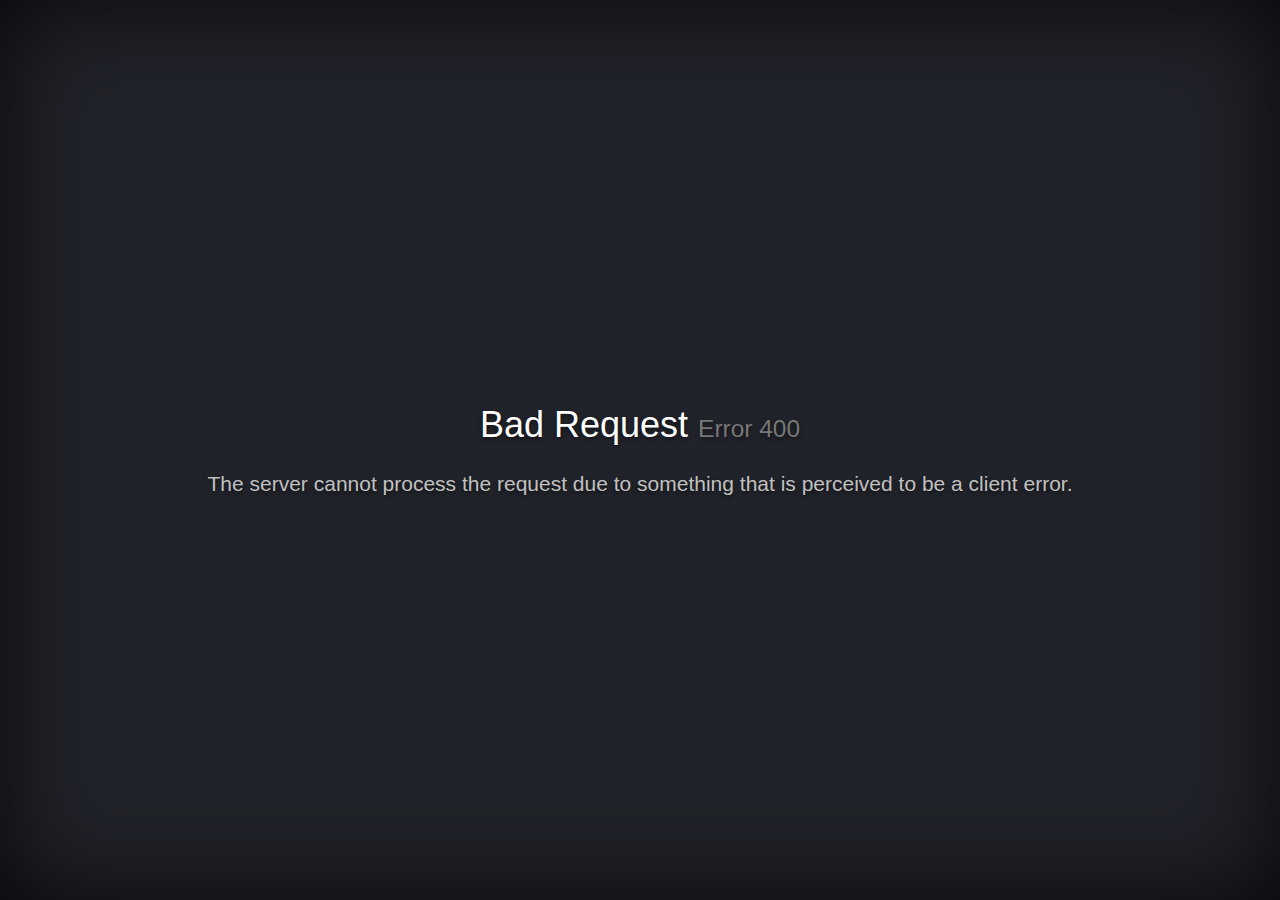
<file: nginxerrorpage/HTTP400.html>
<!DOCTYPE html>
<html lang="en">
<head>
    <!-- Simple HttpErrorPages | MIT License | https://github.com/AndiDittrich/HttpErrorPages -->
    <meta charset="utf-8" /><meta http-equiv="X-UA-Compatible" content="IE=edge" /><meta name="viewport" content="width=device-width, initial-scale=1" />
    <title>We've got some trouble | 400 - Bad Request</title>
    <style type="text/css">/*! normalize.css v5.0.0 | MIT License | github.com/necolas/normalize.css */html{font-family:sans-serif;line-height:1.15;-ms-text-size-adjust:100%;-webkit-text-size-adjust:100%}body{margin:0}article,aside,footer,header,nav,section{display:block}h1{font-size:2em;margin:.67em 0}figcaption,figure,main{display:block}figure{margin:1em 40px}hr{box-sizing:content-box;height:0;overflow:visible}pre{font-family:monospace,monospace;font-size:1em}a{background-color:transparent;-webkit-text-decoration-skip:objects}a:active,a:hover{outline-width:0}abbr[title]{border-bottom:none;text-decoration:underline;text-decoration:underline dotted}b,strong{font-weight:inherit}b,strong{font-weight:bolder}code,kbd,samp{font-family:monospace,monospace;font-size:1em}dfn{font-style:italic}mark{background-color:#ff0;color:#000}small{font-size:80%}sub,sup{font-size:75%;line-height:0;position:relative;vertical-align:baseline}sub{bottom:-.25em}sup{top:-.5em}audio,video{display:inline-block}audio:not([controls]){display:none;height:0}img{border-style:none}svg:not(:root){overflow:hidden}button,input,optgroup,select,textarea{font-family:sans-serif;font-size:100%;line-height:1.15;margin:0}button,input{overflow:visible}button,select{text-transform:none}[type=reset],[type=submit],button,html [type=button]{-webkit-appearance:button}[type=button]::-moz-focus-inner,[type=reset]::-moz-focus-inner,[type=submit]::-moz-focus-inner,button::-moz-focus-inner{border-style:none;padding:0}[type=button]:-moz-focusring,[type=reset]:-moz-focusring,[type=submit]:-moz-focusring,button:-moz-focusring{outline:1px dotted ButtonText}fieldset{border:1px solid silver;margin:0 2px;padding:.35em .625em .75em}legend{box-sizing:border-box;color:inherit;display:table;max-width:100%;padding:0;white-space:normal}progress{display:inline-block;vertical-align:baseline}textarea{overflow:auto}[type=checkbox],[type=radio]{box-sizing:border-box;padding:0}[type=number]::-webkit-inner-spin-button,[type=number]::-webkit-outer-spin-button{height:auto}[type=search]{-webkit-appearance:textfield;outline-offset:-2px}[type=search]::-webkit-search-cancel-button,[type=search]::-webkit-search-decoration{-webkit-appearance:none}::-webkit-file-upload-button{-webkit-appearance:button;font:inherit}details,menu{display:block}summary{display:list-item}canvas{display:inline-block}template{display:none}[hidden]{display:none}/*! Simple HttpErrorPages | MIT X11 License | https://github.com/AndiDittrich/HttpErrorPages */body,html{width:100%;height:100%;background-color:#21232a}body{color:#fff;text-align:center;text-shadow:0 2px 4px rgba(0,0,0,.5);padding:0;min-height:100%;-webkit-box-shadow:inset 0 0 100px rgba(0,0,0,.8);box-shadow:inset 0 0 100px rgba(0,0,0,.8);display:table;font-family:"Open Sans",Arial,sans-serif}h1{font-family:inherit;font-weight:500;line-height:1.1;color:inherit;font-size:36px}h1 small{font-size:68%;font-weight:400;line-height:1;color:#777}a{text-decoration:none;color:#fff;font-size:inherit;border-bottom:dotted 1px #707070}.lead{color:silver;font-size:21px;line-height:1.4}.cover{display:table-cell;vertical-align:middle;padding:0 20px}footer{position:fixed;width:100%;height:40px;left:0;bottom:0;color:#a0a0a0;font-size:14px}</style>
</head>
<body>
    <div class="cover"><h1>Bad Request <small>Error 400</small></h1><p class="lead">The server cannot process the request due to something that is perceived to be a client error.</p></div>
    
</body>
</html>
</file>
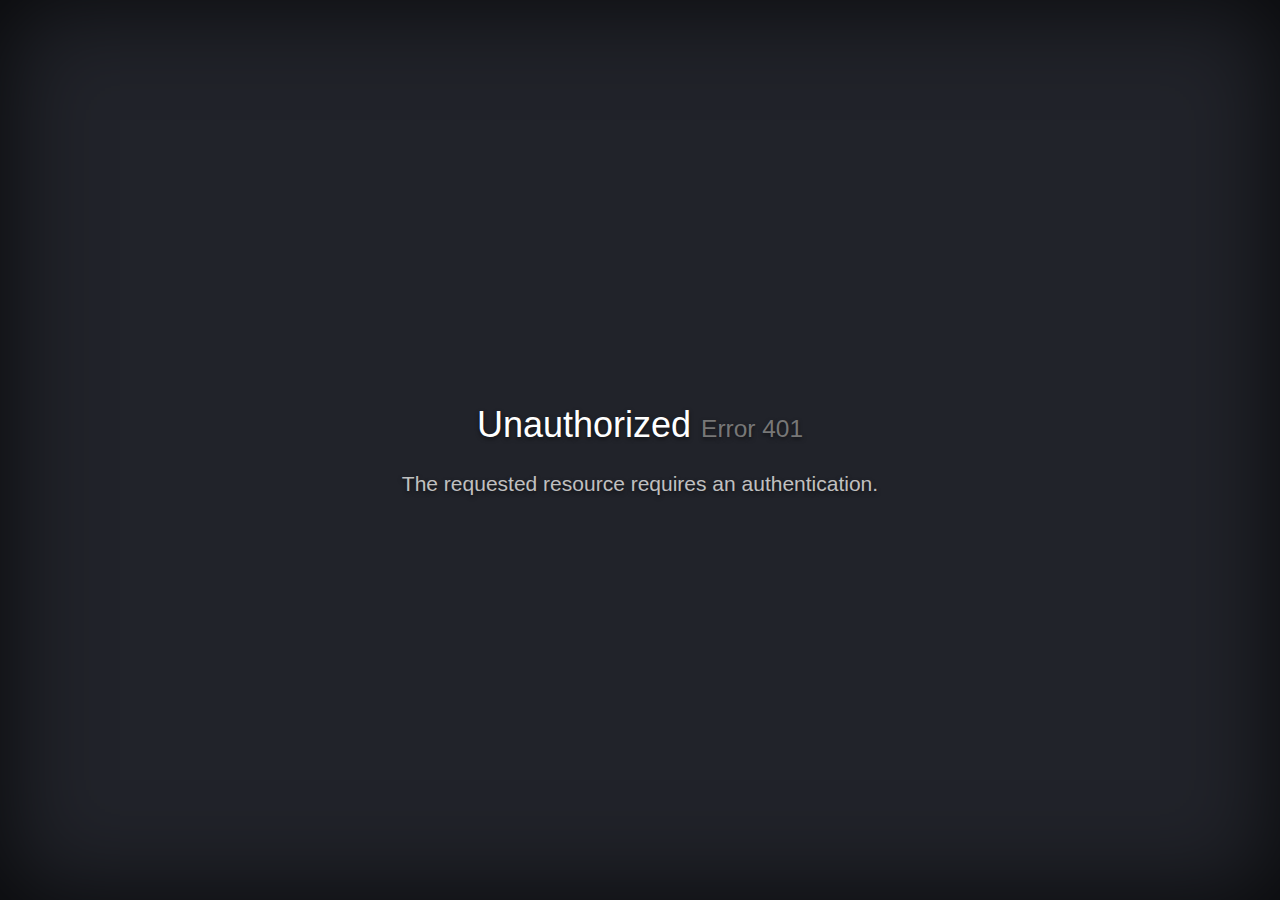
<file: nginxerrorpage/HTTP401.html>
<!DOCTYPE html>
<html lang="en">
<head>
    <!-- Simple HttpErrorPages | MIT License | https://github.com/AndiDittrich/HttpErrorPages -->
    <meta charset="utf-8" /><meta http-equiv="X-UA-Compatible" content="IE=edge" /><meta name="viewport" content="width=device-width, initial-scale=1" />
    <title>We've got some trouble | 401 - Unauthorized</title>
    <style type="text/css">/*! normalize.css v5.0.0 | MIT License | github.com/necolas/normalize.css */html{font-family:sans-serif;line-height:1.15;-ms-text-size-adjust:100%;-webkit-text-size-adjust:100%}body{margin:0}article,aside,footer,header,nav,section{display:block}h1{font-size:2em;margin:.67em 0}figcaption,figure,main{display:block}figure{margin:1em 40px}hr{box-sizing:content-box;height:0;overflow:visible}pre{font-family:monospace,monospace;font-size:1em}a{background-color:transparent;-webkit-text-decoration-skip:objects}a:active,a:hover{outline-width:0}abbr[title]{border-bottom:none;text-decoration:underline;text-decoration:underline dotted}b,strong{font-weight:inherit}b,strong{font-weight:bolder}code,kbd,samp{font-family:monospace,monospace;font-size:1em}dfn{font-style:italic}mark{background-color:#ff0;color:#000}small{font-size:80%}sub,sup{font-size:75%;line-height:0;position:relative;vertical-align:baseline}sub{bottom:-.25em}sup{top:-.5em}audio,video{display:inline-block}audio:not([controls]){display:none;height:0}img{border-style:none}svg:not(:root){overflow:hidden}button,input,optgroup,select,textarea{font-family:sans-serif;font-size:100%;line-height:1.15;margin:0}button,input{overflow:visible}button,select{text-transform:none}[type=reset],[type=submit],button,html [type=button]{-webkit-appearance:button}[type=button]::-moz-focus-inner,[type=reset]::-moz-focus-inner,[type=submit]::-moz-focus-inner,button::-moz-focus-inner{border-style:none;padding:0}[type=button]:-moz-focusring,[type=reset]:-moz-focusring,[type=submit]:-moz-focusring,button:-moz-focusring{outline:1px dotted ButtonText}fieldset{border:1px solid silver;margin:0 2px;padding:.35em .625em .75em}legend{box-sizing:border-box;color:inherit;display:table;max-width:100%;padding:0;white-space:normal}progress{display:inline-block;vertical-align:baseline}textarea{overflow:auto}[type=checkbox],[type=radio]{box-sizing:border-box;padding:0}[type=number]::-webkit-inner-spin-button,[type=number]::-webkit-outer-spin-button{height:auto}[type=search]{-webkit-appearance:textfield;outline-offset:-2px}[type=search]::-webkit-search-cancel-button,[type=search]::-webkit-search-decoration{-webkit-appearance:none}::-webkit-file-upload-button{-webkit-appearance:button;font:inherit}details,menu{display:block}summary{display:list-item}canvas{display:inline-block}template{display:none}[hidden]{display:none}/*! Simple HttpErrorPages | MIT X11 License | https://github.com/AndiDittrich/HttpErrorPages */body,html{width:100%;height:100%;background-color:#21232a}body{color:#fff;text-align:center;text-shadow:0 2px 4px rgba(0,0,0,.5);padding:0;min-height:100%;-webkit-box-shadow:inset 0 0 100px rgba(0,0,0,.8);box-shadow:inset 0 0 100px rgba(0,0,0,.8);display:table;font-family:"Open Sans",Arial,sans-serif}h1{font-family:inherit;font-weight:500;line-height:1.1;color:inherit;font-size:36px}h1 small{font-size:68%;font-weight:400;line-height:1;color:#777}a{text-decoration:none;color:#fff;font-size:inherit;border-bottom:dotted 1px #707070}.lead{color:silver;font-size:21px;line-height:1.4}.cover{display:table-cell;vertical-align:middle;padding:0 20px}footer{position:fixed;width:100%;height:40px;left:0;bottom:0;color:#a0a0a0;font-size:14px}</style>
</head>
<body>
    <div class="cover"><h1>Unauthorized <small>Error 401</small></h1><p class="lead">The requested resource requires an authentication.</p></div>
    
</body>
</html>
</file>
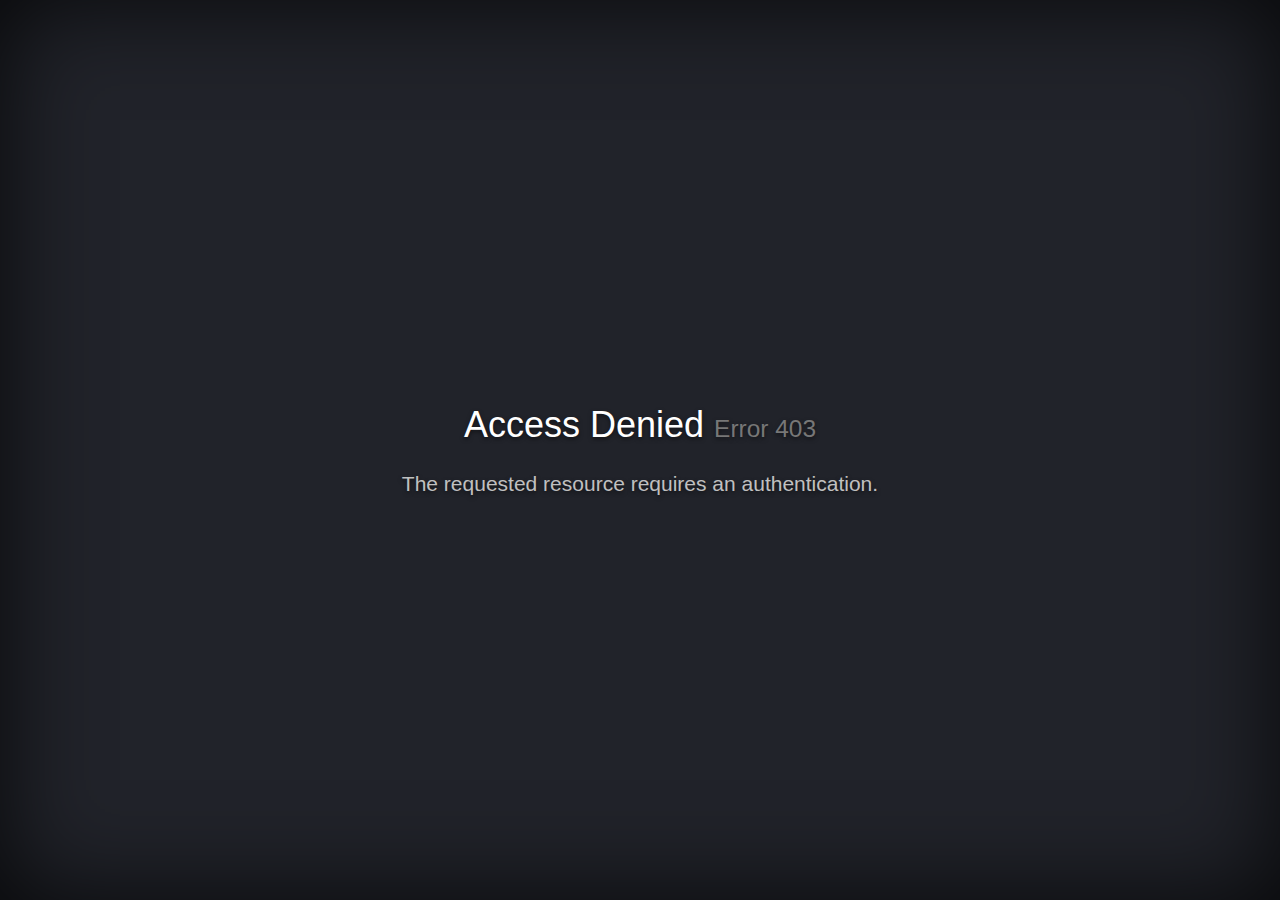
<file: nginxerrorpage/HTTP403.html>
<!DOCTYPE html>
<html lang="en">
<head>
    <!-- Simple HttpErrorPages | MIT License | https://github.com/AndiDittrich/HttpErrorPages -->
    <meta charset="utf-8" /><meta http-equiv="X-UA-Compatible" content="IE=edge" /><meta name="viewport" content="width=device-width, initial-scale=1" />
    <title>We've got some trouble | 403 - Access Denied</title>
    <style type="text/css">/*! normalize.css v5.0.0 | MIT License | github.com/necolas/normalize.css */html{font-family:sans-serif;line-height:1.15;-ms-text-size-adjust:100%;-webkit-text-size-adjust:100%}body{margin:0}article,aside,footer,header,nav,section{display:block}h1{font-size:2em;margin:.67em 0}figcaption,figure,main{display:block}figure{margin:1em 40px}hr{box-sizing:content-box;height:0;overflow:visible}pre{font-family:monospace,monospace;font-size:1em}a{background-color:transparent;-webkit-text-decoration-skip:objects}a:active,a:hover{outline-width:0}abbr[title]{border-bottom:none;text-decoration:underline;text-decoration:underline dotted}b,strong{font-weight:inherit}b,strong{font-weight:bolder}code,kbd,samp{font-family:monospace,monospace;font-size:1em}dfn{font-style:italic}mark{background-color:#ff0;color:#000}small{font-size:80%}sub,sup{font-size:75%;line-height:0;position:relative;vertical-align:baseline}sub{bottom:-.25em}sup{top:-.5em}audio,video{display:inline-block}audio:not([controls]){display:none;height:0}img{border-style:none}svg:not(:root){overflow:hidden}button,input,optgroup,select,textarea{font-family:sans-serif;font-size:100%;line-height:1.15;margin:0}button,input{overflow:visible}button,select{text-transform:none}[type=reset],[type=submit],button,html [type=button]{-webkit-appearance:button}[type=button]::-moz-focus-inner,[type=reset]::-moz-focus-inner,[type=submit]::-moz-focus-inner,button::-moz-focus-inner{border-style:none;padding:0}[type=button]:-moz-focusring,[type=reset]:-moz-focusring,[type=submit]:-moz-focusring,button:-moz-focusring{outline:1px dotted ButtonText}fieldset{border:1px solid silver;margin:0 2px;padding:.35em .625em .75em}legend{box-sizing:border-box;color:inherit;display:table;max-width:100%;padding:0;white-space:normal}progress{display:inline-block;vertical-align:baseline}textarea{overflow:auto}[type=checkbox],[type=radio]{box-sizing:border-box;padding:0}[type=number]::-webkit-inner-spin-button,[type=number]::-webkit-outer-spin-button{height:auto}[type=search]{-webkit-appearance:textfield;outline-offset:-2px}[type=search]::-webkit-search-cancel-button,[type=search]::-webkit-search-decoration{-webkit-appearance:none}::-webkit-file-upload-button{-webkit-appearance:button;font:inherit}details,menu{display:block}summary{display:list-item}canvas{display:inline-block}template{display:none}[hidden]{display:none}/*! Simple HttpErrorPages | MIT X11 License | https://github.com/AndiDittrich/HttpErrorPages */body,html{width:100%;height:100%;background-color:#21232a}body{color:#fff;text-align:center;text-shadow:0 2px 4px rgba(0,0,0,.5);padding:0;min-height:100%;-webkit-box-shadow:inset 0 0 100px rgba(0,0,0,.8);box-shadow:inset 0 0 100px rgba(0,0,0,.8);display:table;font-family:"Open Sans",Arial,sans-serif}h1{font-family:inherit;font-weight:500;line-height:1.1;color:inherit;font-size:36px}h1 small{font-size:68%;font-weight:400;line-height:1;color:#777}a{text-decoration:none;color:#fff;font-size:inherit;border-bottom:dotted 1px #707070}.lead{color:silver;font-size:21px;line-height:1.4}.cover{display:table-cell;vertical-align:middle;padding:0 20px}footer{position:fixed;width:100%;height:40px;left:0;bottom:0;color:#a0a0a0;font-size:14px}</style>
</head>
<body>
    <div class="cover"><h1>Access Denied <small>Error 403</small></h1><p class="lead">The requested resource requires an authentication.</p></div>
    
</body>
</html>
</file>
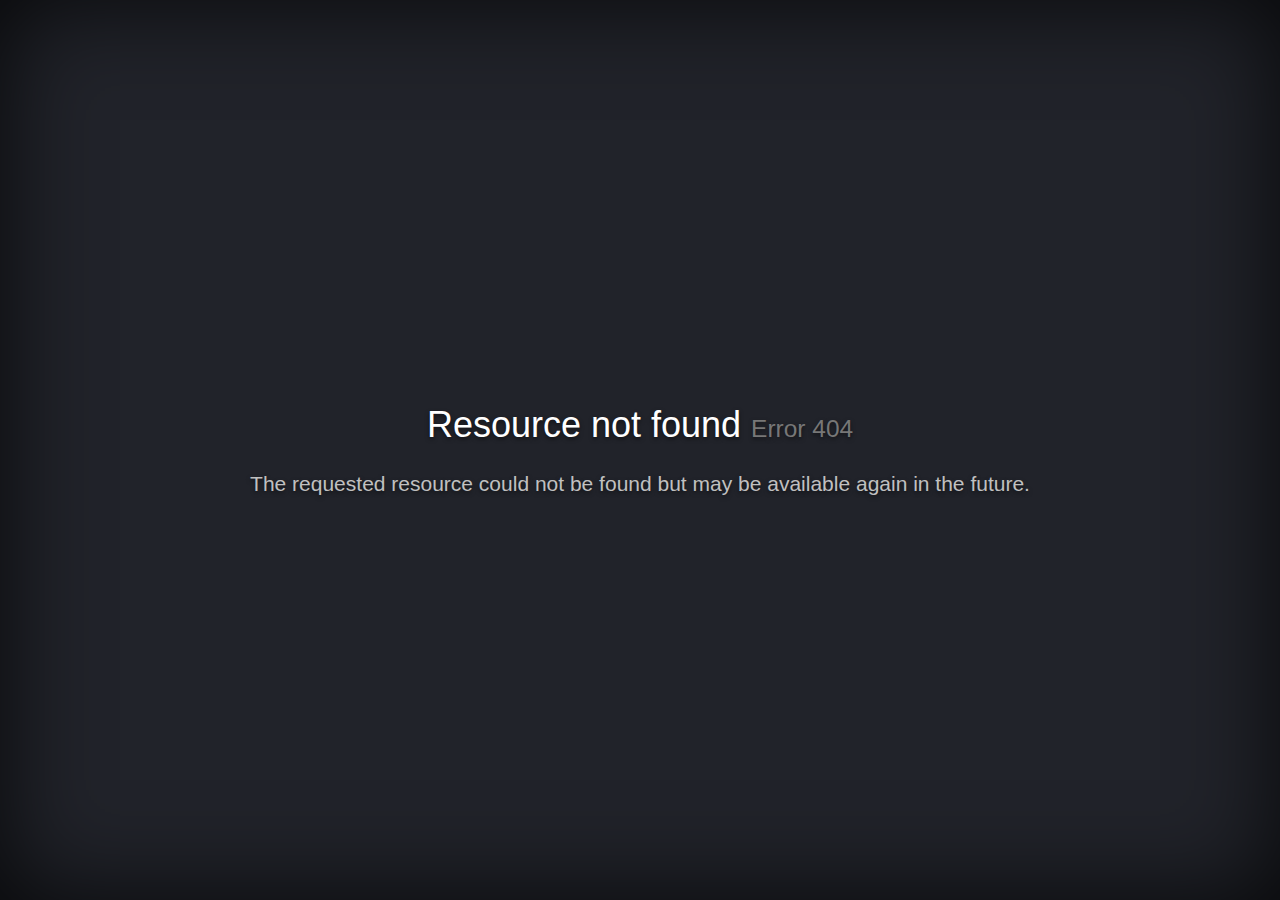
<file: nginxerrorpage/HTTP404.html>
<!DOCTYPE html>
<html lang="en">
<head>
    <!-- Simple HttpErrorPages | MIT License | https://github.com/AndiDittrich/HttpErrorPages -->
    <meta charset="utf-8" /><meta http-equiv="X-UA-Compatible" content="IE=edge" /><meta name="viewport" content="width=device-width, initial-scale=1" />
    <title>We've got some trouble | 404 - Resource not found</title>
    <style type="text/css">/*! normalize.css v5.0.0 | MIT License | github.com/necolas/normalize.css */html{font-family:sans-serif;line-height:1.15;-ms-text-size-adjust:100%;-webkit-text-size-adjust:100%}body{margin:0}article,aside,footer,header,nav,section{display:block}h1{font-size:2em;margin:.67em 0}figcaption,figure,main{display:block}figure{margin:1em 40px}hr{box-sizing:content-box;height:0;overflow:visible}pre{font-family:monospace,monospace;font-size:1em}a{background-color:transparent;-webkit-text-decoration-skip:objects}a:active,a:hover{outline-width:0}abbr[title]{border-bottom:none;text-decoration:underline;text-decoration:underline dotted}b,strong{font-weight:inherit}b,strong{font-weight:bolder}code,kbd,samp{font-family:monospace,monospace;font-size:1em}dfn{font-style:italic}mark{background-color:#ff0;color:#000}small{font-size:80%}sub,sup{font-size:75%;line-height:0;position:relative;vertical-align:baseline}sub{bottom:-.25em}sup{top:-.5em}audio,video{display:inline-block}audio:not([controls]){display:none;height:0}img{border-style:none}svg:not(:root){overflow:hidden}button,input,optgroup,select,textarea{font-family:sans-serif;font-size:100%;line-height:1.15;margin:0}button,input{overflow:visible}button,select{text-transform:none}[type=reset],[type=submit],button,html [type=button]{-webkit-appearance:button}[type=button]::-moz-focus-inner,[type=reset]::-moz-focus-inner,[type=submit]::-moz-focus-inner,button::-moz-focus-inner{border-style:none;padding:0}[type=button]:-moz-focusring,[type=reset]:-moz-focusring,[type=submit]:-moz-focusring,button:-moz-focusring{outline:1px dotted ButtonText}fieldset{border:1px solid silver;margin:0 2px;padding:.35em .625em .75em}legend{box-sizing:border-box;color:inherit;display:table;max-width:100%;padding:0;white-space:normal}progress{display:inline-block;vertical-align:baseline}textarea{overflow:auto}[type=checkbox],[type=radio]{box-sizing:border-box;padding:0}[type=number]::-webkit-inner-spin-button,[type=number]::-webkit-outer-spin-button{height:auto}[type=search]{-webkit-appearance:textfield;outline-offset:-2px}[type=search]::-webkit-search-cancel-button,[type=search]::-webkit-search-decoration{-webkit-appearance:none}::-webkit-file-upload-button{-webkit-appearance:button;font:inherit}details,menu{display:block}summary{display:list-item}canvas{display:inline-block}template{display:none}[hidden]{display:none}/*! Simple HttpErrorPages | MIT X11 License | https://github.com/AndiDittrich/HttpErrorPages */body,html{width:100%;height:100%;background-color:#21232a}body{color:#fff;text-align:center;text-shadow:0 2px 4px rgba(0,0,0,.5);padding:0;min-height:100%;-webkit-box-shadow:inset 0 0 100px rgba(0,0,0,.8);box-shadow:inset 0 0 100px rgba(0,0,0,.8);display:table;font-family:"Open Sans",Arial,sans-serif}h1{font-family:inherit;font-weight:500;line-height:1.1;color:inherit;font-size:36px}h1 small{font-size:68%;font-weight:400;line-height:1;color:#777}a{text-decoration:none;color:#fff;font-size:inherit;border-bottom:dotted 1px #707070}.lead{color:silver;font-size:21px;line-height:1.4}.cover{display:table-cell;vertical-align:middle;padding:0 20px}footer{position:fixed;width:100%;height:40px;left:0;bottom:0;color:#a0a0a0;font-size:14px}</style>
</head>
<body>
    <div class="cover"><h1>Resource not found <small>Error 404</small></h1><p class="lead">The requested resource could not be found but may be available again in the future.</p></div>
    
</body>
</html>
</file>
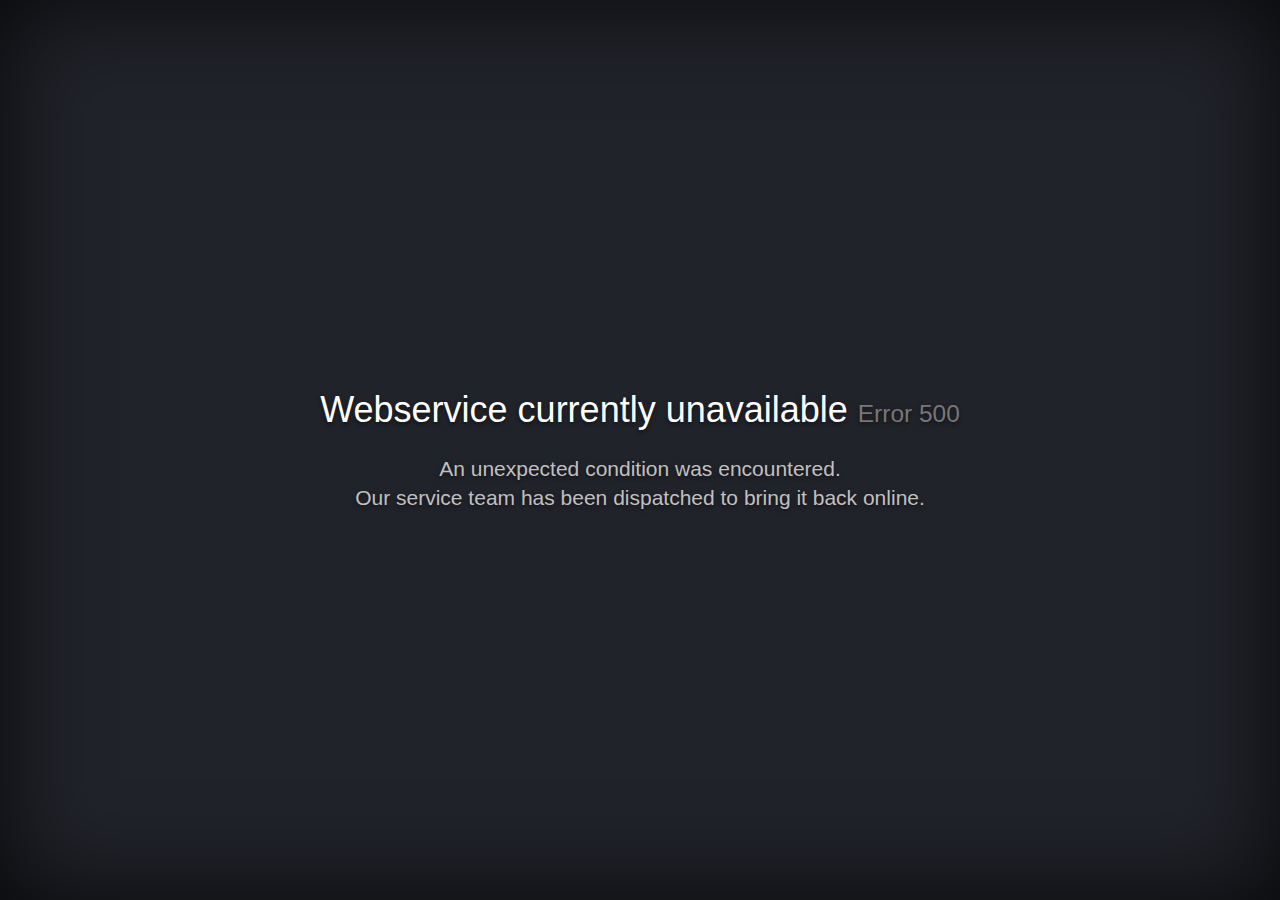
<file: nginxerrorpage/HTTP500.html>
<!DOCTYPE html>
<html lang="en">
<head>
    <!-- Simple HttpErrorPages | MIT License | https://github.com/AndiDittrich/HttpErrorPages -->
    <meta charset="utf-8" /><meta http-equiv="X-UA-Compatible" content="IE=edge" /><meta name="viewport" content="width=device-width, initial-scale=1" />
    <title>We've got some trouble | 500 - Webservice currently unavailable</title>
    <style type="text/css">/*! normalize.css v5.0.0 | MIT License | github.com/necolas/normalize.css */html{font-family:sans-serif;line-height:1.15;-ms-text-size-adjust:100%;-webkit-text-size-adjust:100%}body{margin:0}article,aside,footer,header,nav,section{display:block}h1{font-size:2em;margin:.67em 0}figcaption,figure,main{display:block}figure{margin:1em 40px}hr{box-sizing:content-box;height:0;overflow:visible}pre{font-family:monospace,monospace;font-size:1em}a{background-color:transparent;-webkit-text-decoration-skip:objects}a:active,a:hover{outline-width:0}abbr[title]{border-bottom:none;text-decoration:underline;text-decoration:underline dotted}b,strong{font-weight:inherit}b,strong{font-weight:bolder}code,kbd,samp{font-family:monospace,monospace;font-size:1em}dfn{font-style:italic}mark{background-color:#ff0;color:#000}small{font-size:80%}sub,sup{font-size:75%;line-height:0;position:relative;vertical-align:baseline}sub{bottom:-.25em}sup{top:-.5em}audio,video{display:inline-block}audio:not([controls]){display:none;height:0}img{border-style:none}svg:not(:root){overflow:hidden}button,input,optgroup,select,textarea{font-family:sans-serif;font-size:100%;line-height:1.15;margin:0}button,input{overflow:visible}button,select{text-transform:none}[type=reset],[type=submit],button,html [type=button]{-webkit-appearance:button}[type=button]::-moz-focus-inner,[type=reset]::-moz-focus-inner,[type=submit]::-moz-focus-inner,button::-moz-focus-inner{border-style:none;padding:0}[type=button]:-moz-focusring,[type=reset]:-moz-focusring,[type=submit]:-moz-focusring,button:-moz-focusring{outline:1px dotted ButtonText}fieldset{border:1px solid silver;margin:0 2px;padding:.35em .625em .75em}legend{box-sizing:border-box;color:inherit;display:table;max-width:100%;padding:0;white-space:normal}progress{display:inline-block;vertical-align:baseline}textarea{overflow:auto}[type=checkbox],[type=radio]{box-sizing:border-box;padding:0}[type=number]::-webkit-inner-spin-button,[type=number]::-webkit-outer-spin-button{height:auto}[type=search]{-webkit-appearance:textfield;outline-offset:-2px}[type=search]::-webkit-search-cancel-button,[type=search]::-webkit-search-decoration{-webkit-appearance:none}::-webkit-file-upload-button{-webkit-appearance:button;font:inherit}details,menu{display:block}summary{display:list-item}canvas{display:inline-block}template{display:none}[hidden]{display:none}/*! Simple HttpErrorPages | MIT X11 License | https://github.com/AndiDittrich/HttpErrorPages */body,html{width:100%;height:100%;background-color:#21232a}body{color:#fff;text-align:center;text-shadow:0 2px 4px rgba(0,0,0,.5);padding:0;min-height:100%;-webkit-box-shadow:inset 0 0 100px rgba(0,0,0,.8);box-shadow:inset 0 0 100px rgba(0,0,0,.8);display:table;font-family:"Open Sans",Arial,sans-serif}h1{font-family:inherit;font-weight:500;line-height:1.1;color:inherit;font-size:36px}h1 small{font-size:68%;font-weight:400;line-height:1;color:#777}a{text-decoration:none;color:#fff;font-size:inherit;border-bottom:dotted 1px #707070}.lead{color:silver;font-size:21px;line-height:1.4}.cover{display:table-cell;vertical-align:middle;padding:0 20px}footer{position:fixed;width:100%;height:40px;left:0;bottom:0;color:#a0a0a0;font-size:14px}</style>
</head>
<body>
    <div class="cover"><h1>Webservice currently unavailable <small>Error 500</small></h1><p class="lead">An unexpected condition was encountered.<br />Our service team has been dispatched to bring it back online.</p></div>
    
</body>
</html>
</file>
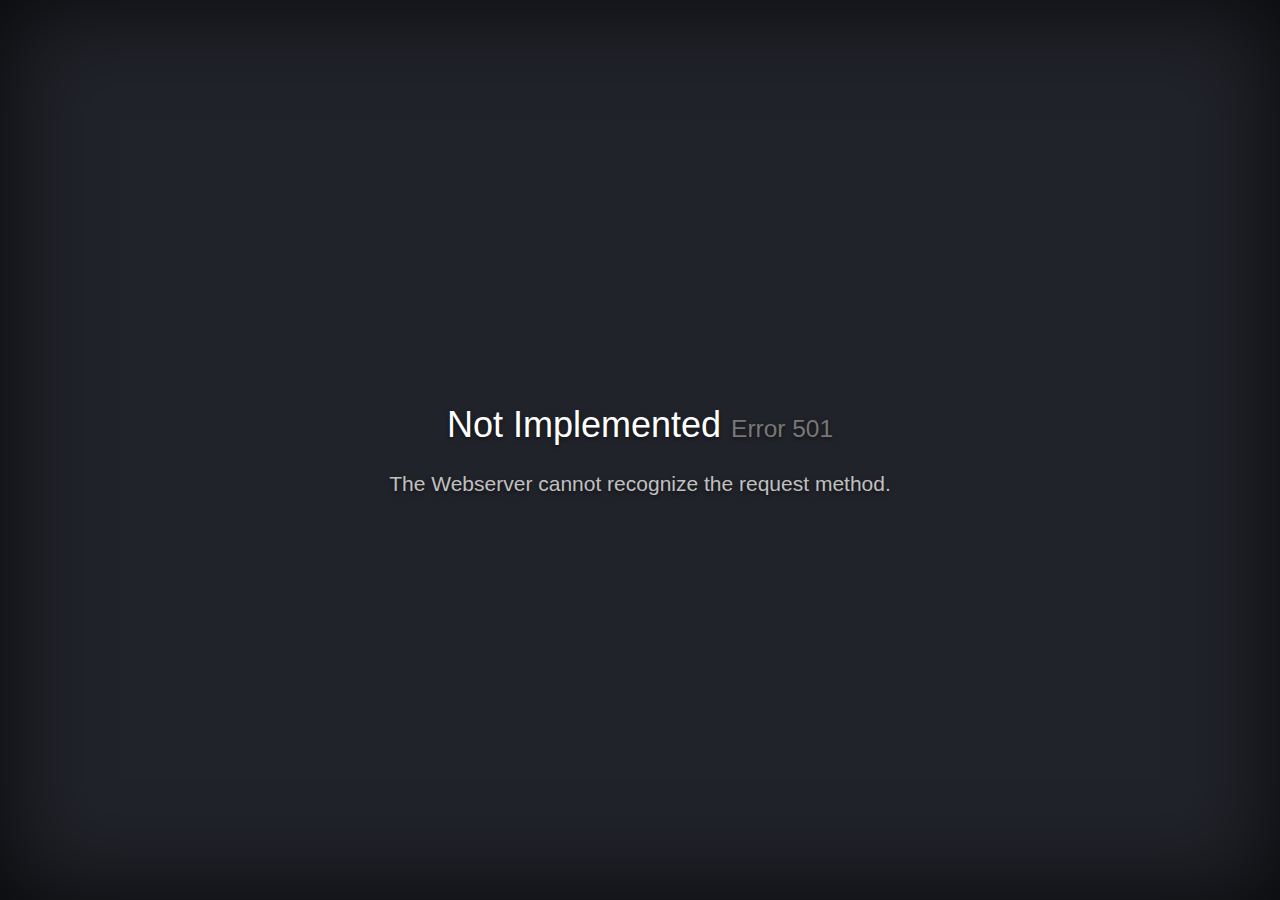
<file: nginxerrorpage/HTTP501.html>
<!DOCTYPE html>
<html lang="en">
<head>
    <!-- Simple HttpErrorPages | MIT License | https://github.com/AndiDittrich/HttpErrorPages -->
    <meta charset="utf-8" /><meta http-equiv="X-UA-Compatible" content="IE=edge" /><meta name="viewport" content="width=device-width, initial-scale=1" />
    <title>We've got some trouble | 501 - Not Implemented</title>
    <style type="text/css">/*! normalize.css v5.0.0 | MIT License | github.com/necolas/normalize.css */html{font-family:sans-serif;line-height:1.15;-ms-text-size-adjust:100%;-webkit-text-size-adjust:100%}body{margin:0}article,aside,footer,header,nav,section{display:block}h1{font-size:2em;margin:.67em 0}figcaption,figure,main{display:block}figure{margin:1em 40px}hr{box-sizing:content-box;height:0;overflow:visible}pre{font-family:monospace,monospace;font-size:1em}a{background-color:transparent;-webkit-text-decoration-skip:objects}a:active,a:hover{outline-width:0}abbr[title]{border-bottom:none;text-decoration:underline;text-decoration:underline dotted}b,strong{font-weight:inherit}b,strong{font-weight:bolder}code,kbd,samp{font-family:monospace,monospace;font-size:1em}dfn{font-style:italic}mark{background-color:#ff0;color:#000}small{font-size:80%}sub,sup{font-size:75%;line-height:0;position:relative;vertical-align:baseline}sub{bottom:-.25em}sup{top:-.5em}audio,video{display:inline-block}audio:not([controls]){display:none;height:0}img{border-style:none}svg:not(:root){overflow:hidden}button,input,optgroup,select,textarea{font-family:sans-serif;font-size:100%;line-height:1.15;margin:0}button,input{overflow:visible}button,select{text-transform:none}[type=reset],[type=submit],button,html [type=button]{-webkit-appearance:button}[type=button]::-moz-focus-inner,[type=reset]::-moz-focus-inner,[type=submit]::-moz-focus-inner,button::-moz-focus-inner{border-style:none;padding:0}[type=button]:-moz-focusring,[type=reset]:-moz-focusring,[type=submit]:-moz-focusring,button:-moz-focusring{outline:1px dotted ButtonText}fieldset{border:1px solid silver;margin:0 2px;padding:.35em .625em .75em}legend{box-sizing:border-box;color:inherit;display:table;max-width:100%;padding:0;white-space:normal}progress{display:inline-block;vertical-align:baseline}textarea{overflow:auto}[type=checkbox],[type=radio]{box-sizing:border-box;padding:0}[type=number]::-webkit-inner-spin-button,[type=number]::-webkit-outer-spin-button{height:auto}[type=search]{-webkit-appearance:textfield;outline-offset:-2px}[type=search]::-webkit-search-cancel-button,[type=search]::-webkit-search-decoration{-webkit-appearance:none}::-webkit-file-upload-button{-webkit-appearance:button;font:inherit}details,menu{display:block}summary{display:list-item}canvas{display:inline-block}template{display:none}[hidden]{display:none}/*! Simple HttpErrorPages | MIT X11 License | https://github.com/AndiDittrich/HttpErrorPages */body,html{width:100%;height:100%;background-color:#21232a}body{color:#fff;text-align:center;text-shadow:0 2px 4px rgba(0,0,0,.5);padding:0;min-height:100%;-webkit-box-shadow:inset 0 0 100px rgba(0,0,0,.8);box-shadow:inset 0 0 100px rgba(0,0,0,.8);display:table;font-family:"Open Sans",Arial,sans-serif}h1{font-family:inherit;font-weight:500;line-height:1.1;color:inherit;font-size:36px}h1 small{font-size:68%;font-weight:400;line-height:1;color:#777}a{text-decoration:none;color:#fff;font-size:inherit;border-bottom:dotted 1px #707070}.lead{color:silver;font-size:21px;line-height:1.4}.cover{display:table-cell;vertical-align:middle;padding:0 20px}footer{position:fixed;width:100%;height:40px;left:0;bottom:0;color:#a0a0a0;font-size:14px}</style>
</head>
<body>
    <div class="cover"><h1>Not Implemented <small>Error 501</small></h1><p class="lead">The Webserver cannot recognize the request method.</p></div>
    
</body>
</html>
</file>
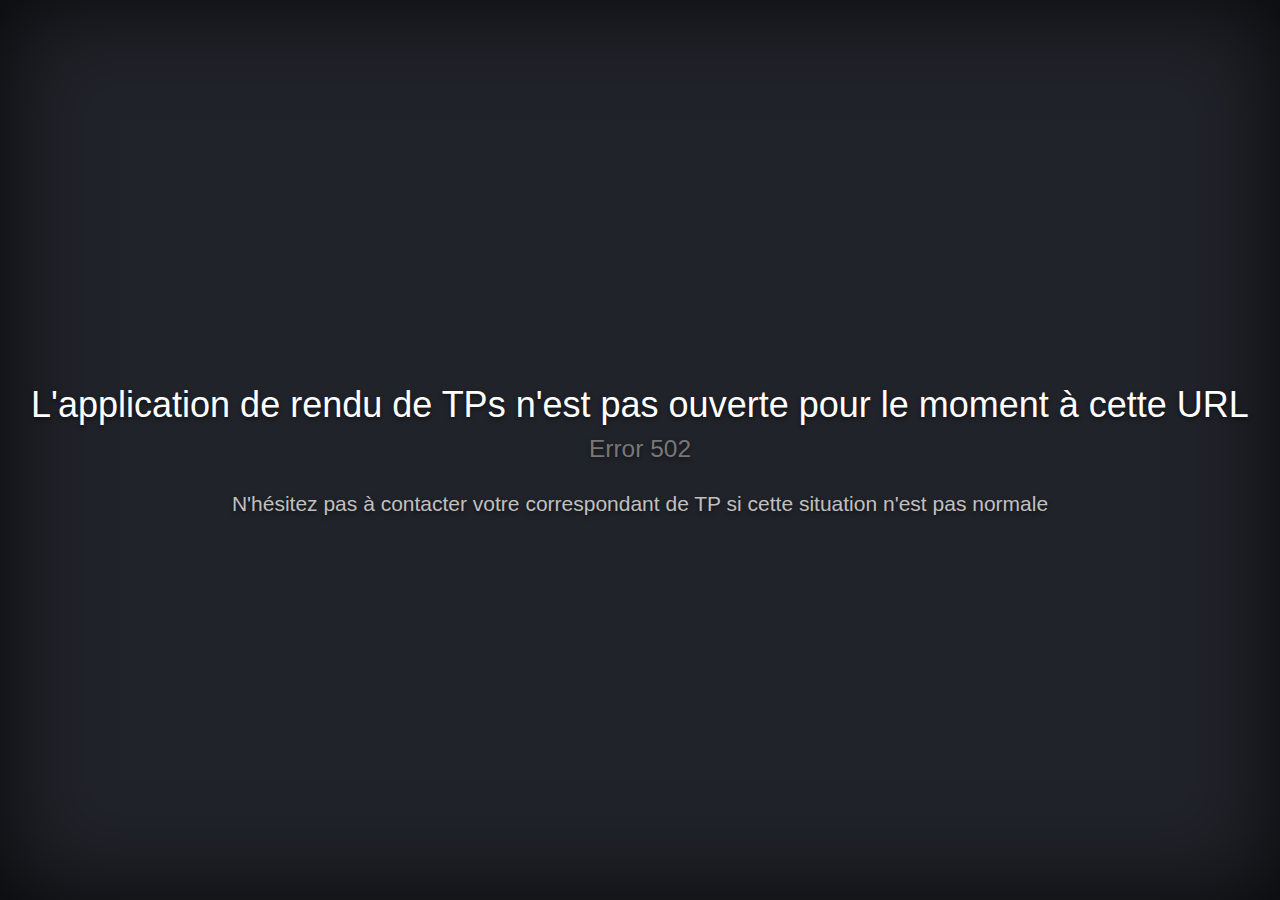
<file: nginxerrorpage/HTTP502.html>
<!DOCTYPE html>
<html lang="en">
<head>
    <!-- Simple HttpErrorPages | MIT License | https://github.com/AndiDittrich/HttpErrorPages -->
    <meta charset="utf-8" /><meta http-equiv="X-UA-Compatible" content="IE=edge" /><meta name="viewport" content="width=device-width, initial-scale=1" />
    <title>We've got some trouble | 502 - Webservice currently unavailable</title>
    <style type="text/css">/*! normalize.css v5.0.0 | MIT License | github.com/necolas/normalize.css */html{font-family:sans-serif;line-height:1.15;-ms-text-size-adjust:100%;-webkit-text-size-adjust:100%}body{margin:0}article,aside,footer,header,nav,section{display:block}h1{font-size:2em;margin:.67em 0}figcaption,figure,main{display:block}figure{margin:1em 40px}hr{box-sizing:content-box;height:0;overflow:visible}pre{font-family:monospace,monospace;font-size:1em}a{background-color:transparent;-webkit-text-decoration-skip:objects}a:active,a:hover{outline-width:0}abbr[title]{border-bottom:none;text-decoration:underline;text-decoration:underline dotted}b,strong{font-weight:inherit}b,strong{font-weight:bolder}code,kbd,samp{font-family:monospace,monospace;font-size:1em}dfn{font-style:italic}mark{background-color:#ff0;color:#000}small{font-size:80%}sub,sup{font-size:75%;line-height:0;position:relative;vertical-align:baseline}sub{bottom:-.25em}sup{top:-.5em}audio,video{display:inline-block}audio:not([controls]){display:none;height:0}img{border-style:none}svg:not(:root){overflow:hidden}button,input,optgroup,select,textarea{font-family:sans-serif;font-size:100%;line-height:1.15;margin:0}button,input{overflow:visible}button,select{text-transform:none}[type=reset],[type=submit],button,html [type=button]{-webkit-appearance:button}[type=button]::-moz-focus-inner,[type=reset]::-moz-focus-inner,[type=submit]::-moz-focus-inner,button::-moz-focus-inner{border-style:none;padding:0}[type=button]:-moz-focusring,[type=reset]:-moz-focusring,[type=submit]:-moz-focusring,button:-moz-focusring{outline:1px dotted ButtonText}fieldset{border:1px solid silver;margin:0 2px;padding:.35em .625em .75em}legend{box-sizing:border-box;color:inherit;display:table;max-width:100%;padding:0;white-space:normal}progress{display:inline-block;vertical-align:baseline}textarea{overflow:auto}[type=checkbox],[type=radio]{box-sizing:border-box;padding:0}[type=number]::-webkit-inner-spin-button,[type=number]::-webkit-outer-spin-button{height:auto}[type=search]{-webkit-appearance:textfield;outline-offset:-2px}[type=search]::-webkit-search-cancel-button,[type=search]::-webkit-search-decoration{-webkit-appearance:none}::-webkit-file-upload-button{-webkit-appearance:button;font:inherit}details,menu{display:block}summary{display:list-item}canvas{display:inline-block}template{display:none}[hidden]{display:none}/*! Simple HttpErrorPages | MIT X11 License | https://github.com/AndiDittrich/HttpErrorPages */body,html{width:100%;height:100%;background-color:#21232a}body{color:#fff;text-align:center;text-shadow:0 2px 4px rgba(0,0,0,.5);padding:0;min-height:100%;-webkit-box-shadow:inset 0 0 100px rgba(0,0,0,.8);box-shadow:inset 0 0 100px rgba(0,0,0,.8);display:table;font-family:"Open Sans",Arial,sans-serif}h1{font-family:inherit;font-weight:500;line-height:1.1;color:inherit;font-size:36px}h1 small{font-size:68%;font-weight:400;line-height:1;color:#777}a{text-decoration:none;color:#fff;font-size:inherit;border-bottom:dotted 1px #707070}.lead{color:silver;font-size:21px;line-height:1.4}.cover{display:table-cell;vertical-align:middle;padding:0 20px}footer{position:fixed;width:100%;height:40px;left:0;bottom:0;color:#a0a0a0;font-size:14px}</style>
</head>
<body>
    <div class="cover"><h1>L'application de rendu de TPs n'est pas ouverte pour le moment à cette URL <small>Error 502</small></h1><p class="lead">N'hésitez pas à contacter votre correspondant de TP si cette situation n'est pas normale</p></div>
    
</body>
</html>
</file>
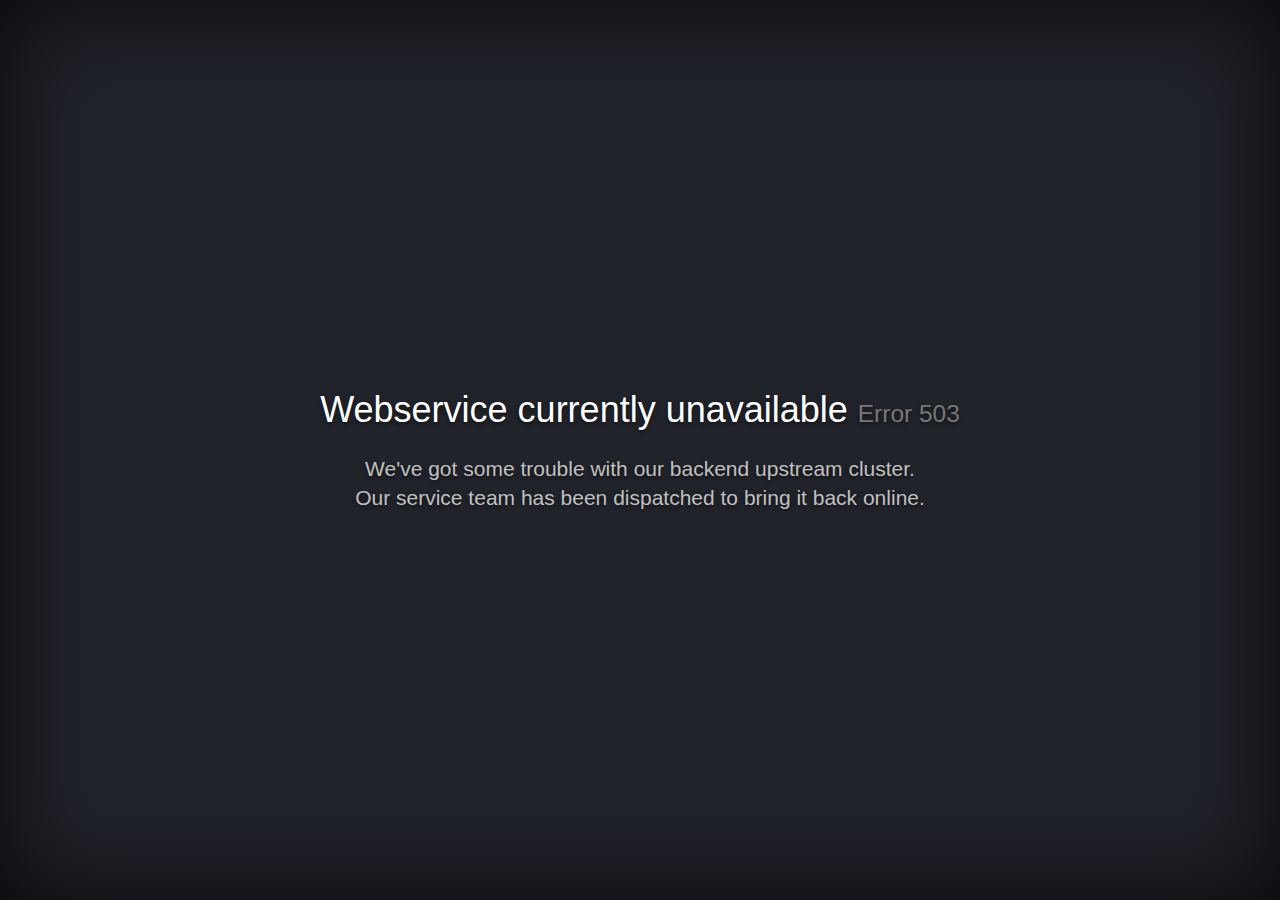
<file: nginxerrorpage/HTTP503.html>
<!DOCTYPE html>
<html lang="en">
<head>
    <!-- Simple HttpErrorPages | MIT License | https://github.com/AndiDittrich/HttpErrorPages -->
    <meta charset="utf-8" /><meta http-equiv="X-UA-Compatible" content="IE=edge" /><meta name="viewport" content="width=device-width, initial-scale=1" />
    <title>We've got some trouble | 503 - Webservice currently unavailable</title>
    <style type="text/css">/*! normalize.css v5.0.0 | MIT License | github.com/necolas/normalize.css */html{font-family:sans-serif;line-height:1.15;-ms-text-size-adjust:100%;-webkit-text-size-adjust:100%}body{margin:0}article,aside,footer,header,nav,section{display:block}h1{font-size:2em;margin:.67em 0}figcaption,figure,main{display:block}figure{margin:1em 40px}hr{box-sizing:content-box;height:0;overflow:visible}pre{font-family:monospace,monospace;font-size:1em}a{background-color:transparent;-webkit-text-decoration-skip:objects}a:active,a:hover{outline-width:0}abbr[title]{border-bottom:none;text-decoration:underline;text-decoration:underline dotted}b,strong{font-weight:inherit}b,strong{font-weight:bolder}code,kbd,samp{font-family:monospace,monospace;font-size:1em}dfn{font-style:italic}mark{background-color:#ff0;color:#000}small{font-size:80%}sub,sup{font-size:75%;line-height:0;position:relative;vertical-align:baseline}sub{bottom:-.25em}sup{top:-.5em}audio,video{display:inline-block}audio:not([controls]){display:none;height:0}img{border-style:none}svg:not(:root){overflow:hidden}button,input,optgroup,select,textarea{font-family:sans-serif;font-size:100%;line-height:1.15;margin:0}button,input{overflow:visible}button,select{text-transform:none}[type=reset],[type=submit],button,html [type=button]{-webkit-appearance:button}[type=button]::-moz-focus-inner,[type=reset]::-moz-focus-inner,[type=submit]::-moz-focus-inner,button::-moz-focus-inner{border-style:none;padding:0}[type=button]:-moz-focusring,[type=reset]:-moz-focusring,[type=submit]:-moz-focusring,button:-moz-focusring{outline:1px dotted ButtonText}fieldset{border:1px solid silver;margin:0 2px;padding:.35em .625em .75em}legend{box-sizing:border-box;color:inherit;display:table;max-width:100%;padding:0;white-space:normal}progress{display:inline-block;vertical-align:baseline}textarea{overflow:auto}[type=checkbox],[type=radio]{box-sizing:border-box;padding:0}[type=number]::-webkit-inner-spin-button,[type=number]::-webkit-outer-spin-button{height:auto}[type=search]{-webkit-appearance:textfield;outline-offset:-2px}[type=search]::-webkit-search-cancel-button,[type=search]::-webkit-search-decoration{-webkit-appearance:none}::-webkit-file-upload-button{-webkit-appearance:button;font:inherit}details,menu{display:block}summary{display:list-item}canvas{display:inline-block}template{display:none}[hidden]{display:none}/*! Simple HttpErrorPages | MIT X11 License | https://github.com/AndiDittrich/HttpErrorPages */body,html{width:100%;height:100%;background-color:#21232a}body{color:#fff;text-align:center;text-shadow:0 2px 4px rgba(0,0,0,.5);padding:0;min-height:100%;-webkit-box-shadow:inset 0 0 100px rgba(0,0,0,.8);box-shadow:inset 0 0 100px rgba(0,0,0,.8);display:table;font-family:"Open Sans",Arial,sans-serif}h1{font-family:inherit;font-weight:500;line-height:1.1;color:inherit;font-size:36px}h1 small{font-size:68%;font-weight:400;line-height:1;color:#777}a{text-decoration:none;color:#fff;font-size:inherit;border-bottom:dotted 1px #707070}.lead{color:silver;font-size:21px;line-height:1.4}.cover{display:table-cell;vertical-align:middle;padding:0 20px}footer{position:fixed;width:100%;height:40px;left:0;bottom:0;color:#a0a0a0;font-size:14px}</style>
</head>
<body>
    <div class="cover"><h1>Webservice currently unavailable <small>Error 503</small></h1><p class="lead">We&#39;ve got some trouble with our backend upstream cluster.<br />Our service team has been dispatched to bring it back online.</p></div>
    
</body>
</html>
</file>
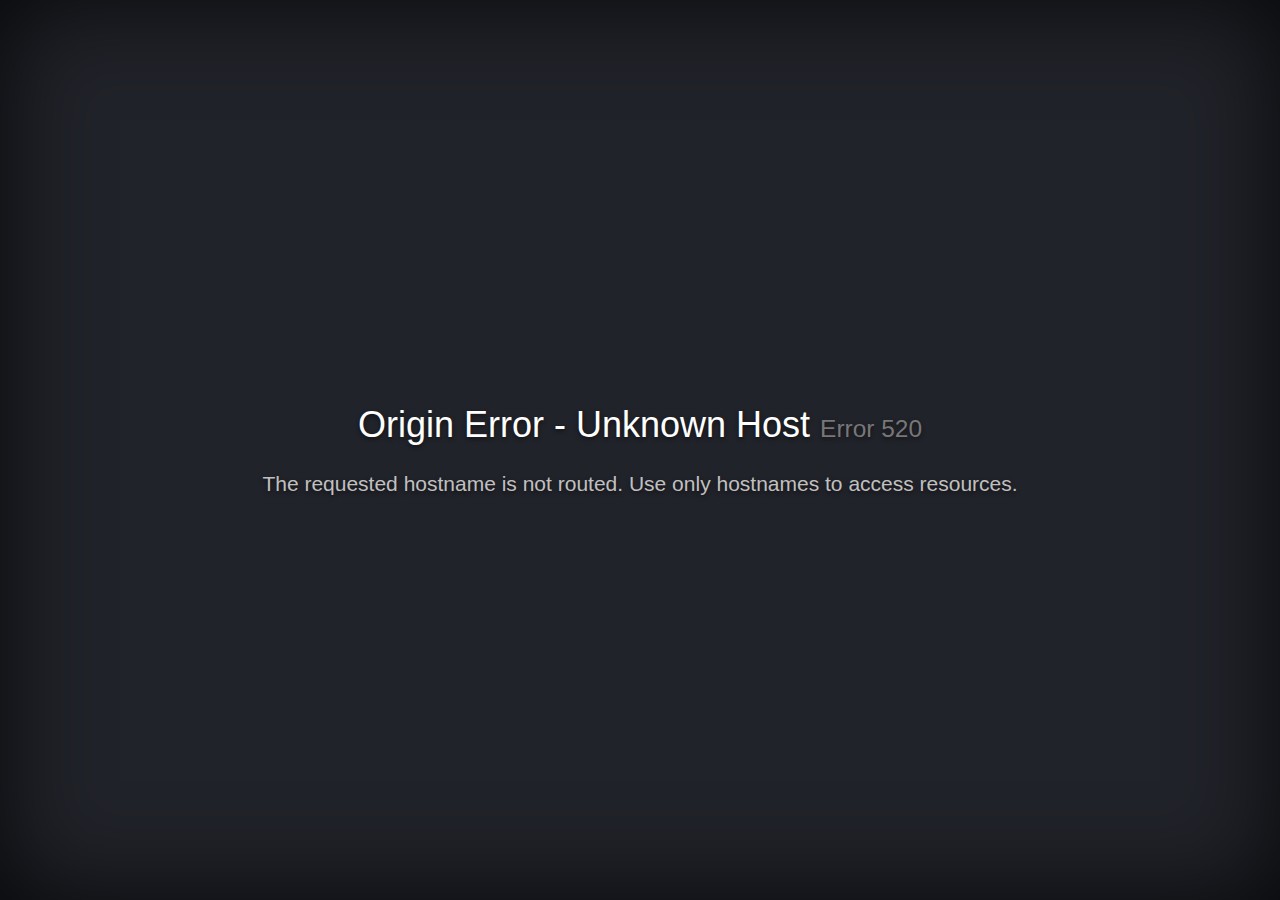
<file: nginxerrorpage/HTTP520.html>
<!DOCTYPE html>
<html lang="en">
<head>
    <!-- Simple HttpErrorPages | MIT License | https://github.com/AndiDittrich/HttpErrorPages -->
    <meta charset="utf-8" /><meta http-equiv="X-UA-Compatible" content="IE=edge" /><meta name="viewport" content="width=device-width, initial-scale=1" />
    <title>We've got some trouble | 520 - Origin Error - Unknown Host</title>
    <style type="text/css">/*! normalize.css v5.0.0 | MIT License | github.com/necolas/normalize.css */html{font-family:sans-serif;line-height:1.15;-ms-text-size-adjust:100%;-webkit-text-size-adjust:100%}body{margin:0}article,aside,footer,header,nav,section{display:block}h1{font-size:2em;margin:.67em 0}figcaption,figure,main{display:block}figure{margin:1em 40px}hr{box-sizing:content-box;height:0;overflow:visible}pre{font-family:monospace,monospace;font-size:1em}a{background-color:transparent;-webkit-text-decoration-skip:objects}a:active,a:hover{outline-width:0}abbr[title]{border-bottom:none;text-decoration:underline;text-decoration:underline dotted}b,strong{font-weight:inherit}b,strong{font-weight:bolder}code,kbd,samp{font-family:monospace,monospace;font-size:1em}dfn{font-style:italic}mark{background-color:#ff0;color:#000}small{font-size:80%}sub,sup{font-size:75%;line-height:0;position:relative;vertical-align:baseline}sub{bottom:-.25em}sup{top:-.5em}audio,video{display:inline-block}audio:not([controls]){display:none;height:0}img{border-style:none}svg:not(:root){overflow:hidden}button,input,optgroup,select,textarea{font-family:sans-serif;font-size:100%;line-height:1.15;margin:0}button,input{overflow:visible}button,select{text-transform:none}[type=reset],[type=submit],button,html [type=button]{-webkit-appearance:button}[type=button]::-moz-focus-inner,[type=reset]::-moz-focus-inner,[type=submit]::-moz-focus-inner,button::-moz-focus-inner{border-style:none;padding:0}[type=button]:-moz-focusring,[type=reset]:-moz-focusring,[type=submit]:-moz-focusring,button:-moz-focusring{outline:1px dotted ButtonText}fieldset{border:1px solid silver;margin:0 2px;padding:.35em .625em .75em}legend{box-sizing:border-box;color:inherit;display:table;max-width:100%;padding:0;white-space:normal}progress{display:inline-block;vertical-align:baseline}textarea{overflow:auto}[type=checkbox],[type=radio]{box-sizing:border-box;padding:0}[type=number]::-webkit-inner-spin-button,[type=number]::-webkit-outer-spin-button{height:auto}[type=search]{-webkit-appearance:textfield;outline-offset:-2px}[type=search]::-webkit-search-cancel-button,[type=search]::-webkit-search-decoration{-webkit-appearance:none}::-webkit-file-upload-button{-webkit-appearance:button;font:inherit}details,menu{display:block}summary{display:list-item}canvas{display:inline-block}template{display:none}[hidden]{display:none}/*! Simple HttpErrorPages | MIT X11 License | https://github.com/AndiDittrich/HttpErrorPages */body,html{width:100%;height:100%;background-color:#21232a}body{color:#fff;text-align:center;text-shadow:0 2px 4px rgba(0,0,0,.5);padding:0;min-height:100%;-webkit-box-shadow:inset 0 0 100px rgba(0,0,0,.8);box-shadow:inset 0 0 100px rgba(0,0,0,.8);display:table;font-family:"Open Sans",Arial,sans-serif}h1{font-family:inherit;font-weight:500;line-height:1.1;color:inherit;font-size:36px}h1 small{font-size:68%;font-weight:400;line-height:1;color:#777}a{text-decoration:none;color:#fff;font-size:inherit;border-bottom:dotted 1px #707070}.lead{color:silver;font-size:21px;line-height:1.4}.cover{display:table-cell;vertical-align:middle;padding:0 20px}footer{position:fixed;width:100%;height:40px;left:0;bottom:0;color:#a0a0a0;font-size:14px}</style>
</head>
<body>
    <div class="cover"><h1>Origin Error - Unknown Host <small>Error 520</small></h1><p class="lead">The requested hostname is not routed. Use only hostnames to access resources.</p></div>
    
</body>
</html>
</file>
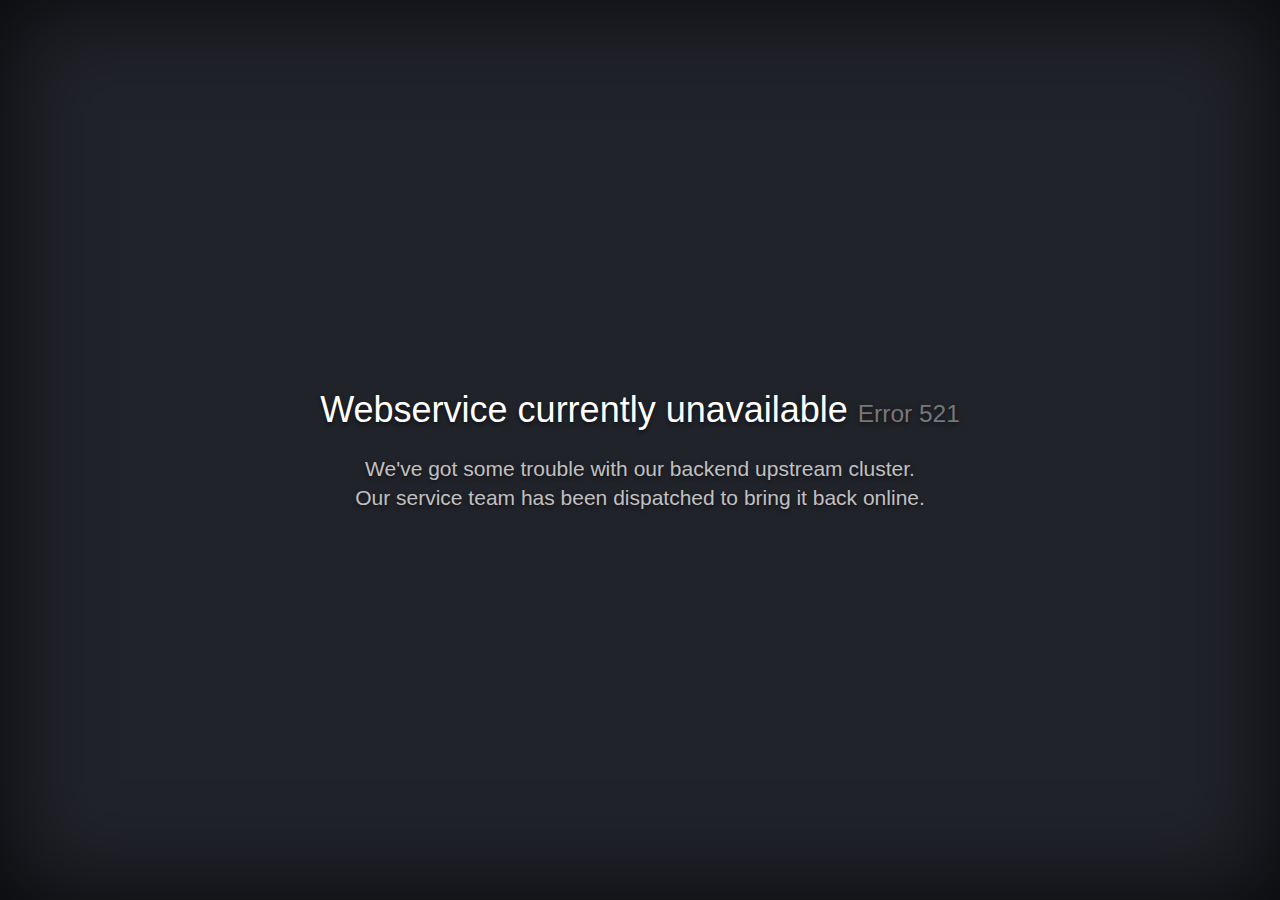
<file: nginxerrorpage/HTTP521.html>
<!DOCTYPE html>
<html lang="en">
<head>
    <!-- Simple HttpErrorPages | MIT License | https://github.com/AndiDittrich/HttpErrorPages -->
    <meta charset="utf-8" /><meta http-equiv="X-UA-Compatible" content="IE=edge" /><meta name="viewport" content="width=device-width, initial-scale=1" />
    <title>We've got some trouble | 521 - Webservice currently unavailable</title>
    <style type="text/css">/*! normalize.css v5.0.0 | MIT License | github.com/necolas/normalize.css */html{font-family:sans-serif;line-height:1.15;-ms-text-size-adjust:100%;-webkit-text-size-adjust:100%}body{margin:0}article,aside,footer,header,nav,section{display:block}h1{font-size:2em;margin:.67em 0}figcaption,figure,main{display:block}figure{margin:1em 40px}hr{box-sizing:content-box;height:0;overflow:visible}pre{font-family:monospace,monospace;font-size:1em}a{background-color:transparent;-webkit-text-decoration-skip:objects}a:active,a:hover{outline-width:0}abbr[title]{border-bottom:none;text-decoration:underline;text-decoration:underline dotted}b,strong{font-weight:inherit}b,strong{font-weight:bolder}code,kbd,samp{font-family:monospace,monospace;font-size:1em}dfn{font-style:italic}mark{background-color:#ff0;color:#000}small{font-size:80%}sub,sup{font-size:75%;line-height:0;position:relative;vertical-align:baseline}sub{bottom:-.25em}sup{top:-.5em}audio,video{display:inline-block}audio:not([controls]){display:none;height:0}img{border-style:none}svg:not(:root){overflow:hidden}button,input,optgroup,select,textarea{font-family:sans-serif;font-size:100%;line-height:1.15;margin:0}button,input{overflow:visible}button,select{text-transform:none}[type=reset],[type=submit],button,html [type=button]{-webkit-appearance:button}[type=button]::-moz-focus-inner,[type=reset]::-moz-focus-inner,[type=submit]::-moz-focus-inner,button::-moz-focus-inner{border-style:none;padding:0}[type=button]:-moz-focusring,[type=reset]:-moz-focusring,[type=submit]:-moz-focusring,button:-moz-focusring{outline:1px dotted ButtonText}fieldset{border:1px solid silver;margin:0 2px;padding:.35em .625em .75em}legend{box-sizing:border-box;color:inherit;display:table;max-width:100%;padding:0;white-space:normal}progress{display:inline-block;vertical-align:baseline}textarea{overflow:auto}[type=checkbox],[type=radio]{box-sizing:border-box;padding:0}[type=number]::-webkit-inner-spin-button,[type=number]::-webkit-outer-spin-button{height:auto}[type=search]{-webkit-appearance:textfield;outline-offset:-2px}[type=search]::-webkit-search-cancel-button,[type=search]::-webkit-search-decoration{-webkit-appearance:none}::-webkit-file-upload-button{-webkit-appearance:button;font:inherit}details,menu{display:block}summary{display:list-item}canvas{display:inline-block}template{display:none}[hidden]{display:none}/*! Simple HttpErrorPages | MIT X11 License | https://github.com/AndiDittrich/HttpErrorPages */body,html{width:100%;height:100%;background-color:#21232a}body{color:#fff;text-align:center;text-shadow:0 2px 4px rgba(0,0,0,.5);padding:0;min-height:100%;-webkit-box-shadow:inset 0 0 100px rgba(0,0,0,.8);box-shadow:inset 0 0 100px rgba(0,0,0,.8);display:table;font-family:"Open Sans",Arial,sans-serif}h1{font-family:inherit;font-weight:500;line-height:1.1;color:inherit;font-size:36px}h1 small{font-size:68%;font-weight:400;line-height:1;color:#777}a{text-decoration:none;color:#fff;font-size:inherit;border-bottom:dotted 1px #707070}.lead{color:silver;font-size:21px;line-height:1.4}.cover{display:table-cell;vertical-align:middle;padding:0 20px}footer{position:fixed;width:100%;height:40px;left:0;bottom:0;color:#a0a0a0;font-size:14px}</style>
</head>
<body>
    <div class="cover"><h1>Webservice currently unavailable <small>Error 521</small></h1><p class="lead">We&#39;ve got some trouble with our backend upstream cluster.<br />Our service team has been dispatched to bring it back online.</p></div>
    
</body>
</html>
</file>
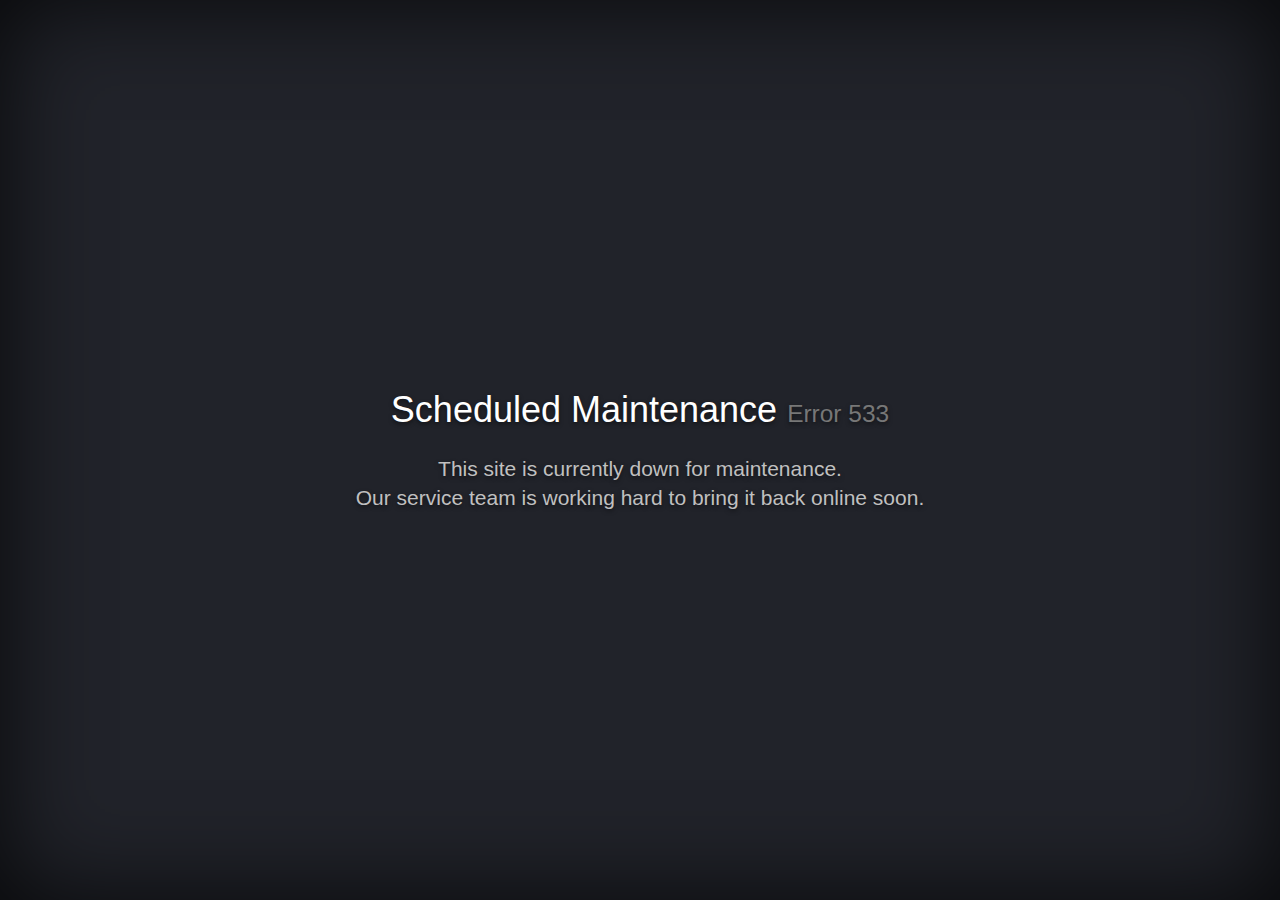
<file: nginxerrorpage/HTTP533.html>
<!DOCTYPE html>
<html lang="en">
<head>
    <!-- Simple HttpErrorPages | MIT License | https://github.com/AndiDittrich/HttpErrorPages -->
    <meta charset="utf-8" /><meta http-equiv="X-UA-Compatible" content="IE=edge" /><meta name="viewport" content="width=device-width, initial-scale=1" />
    <title>We've got some trouble | 533 - Scheduled Maintenance</title>
    <style type="text/css">/*! normalize.css v5.0.0 | MIT License | github.com/necolas/normalize.css */html{font-family:sans-serif;line-height:1.15;-ms-text-size-adjust:100%;-webkit-text-size-adjust:100%}body{margin:0}article,aside,footer,header,nav,section{display:block}h1{font-size:2em;margin:.67em 0}figcaption,figure,main{display:block}figure{margin:1em 40px}hr{box-sizing:content-box;height:0;overflow:visible}pre{font-family:monospace,monospace;font-size:1em}a{background-color:transparent;-webkit-text-decoration-skip:objects}a:active,a:hover{outline-width:0}abbr[title]{border-bottom:none;text-decoration:underline;text-decoration:underline dotted}b,strong{font-weight:inherit}b,strong{font-weight:bolder}code,kbd,samp{font-family:monospace,monospace;font-size:1em}dfn{font-style:italic}mark{background-color:#ff0;color:#000}small{font-size:80%}sub,sup{font-size:75%;line-height:0;position:relative;vertical-align:baseline}sub{bottom:-.25em}sup{top:-.5em}audio,video{display:inline-block}audio:not([controls]){display:none;height:0}img{border-style:none}svg:not(:root){overflow:hidden}button,input,optgroup,select,textarea{font-family:sans-serif;font-size:100%;line-height:1.15;margin:0}button,input{overflow:visible}button,select{text-transform:none}[type=reset],[type=submit],button,html [type=button]{-webkit-appearance:button}[type=button]::-moz-focus-inner,[type=reset]::-moz-focus-inner,[type=submit]::-moz-focus-inner,button::-moz-focus-inner{border-style:none;padding:0}[type=button]:-moz-focusring,[type=reset]:-moz-focusring,[type=submit]:-moz-focusring,button:-moz-focusring{outline:1px dotted ButtonText}fieldset{border:1px solid silver;margin:0 2px;padding:.35em .625em .75em}legend{box-sizing:border-box;color:inherit;display:table;max-width:100%;padding:0;white-space:normal}progress{display:inline-block;vertical-align:baseline}textarea{overflow:auto}[type=checkbox],[type=radio]{box-sizing:border-box;padding:0}[type=number]::-webkit-inner-spin-button,[type=number]::-webkit-outer-spin-button{height:auto}[type=search]{-webkit-appearance:textfield;outline-offset:-2px}[type=search]::-webkit-search-cancel-button,[type=search]::-webkit-search-decoration{-webkit-appearance:none}::-webkit-file-upload-button{-webkit-appearance:button;font:inherit}details,menu{display:block}summary{display:list-item}canvas{display:inline-block}template{display:none}[hidden]{display:none}/*! Simple HttpErrorPages | MIT X11 License | https://github.com/AndiDittrich/HttpErrorPages */body,html{width:100%;height:100%;background-color:#21232a}body{color:#fff;text-align:center;text-shadow:0 2px 4px rgba(0,0,0,.5);padding:0;min-height:100%;-webkit-box-shadow:inset 0 0 100px rgba(0,0,0,.8);box-shadow:inset 0 0 100px rgba(0,0,0,.8);display:table;font-family:"Open Sans",Arial,sans-serif}h1{font-family:inherit;font-weight:500;line-height:1.1;color:inherit;font-size:36px}h1 small{font-size:68%;font-weight:400;line-height:1;color:#777}a{text-decoration:none;color:#fff;font-size:inherit;border-bottom:dotted 1px #707070}.lead{color:silver;font-size:21px;line-height:1.4}.cover{display:table-cell;vertical-align:middle;padding:0 20px}footer{position:fixed;width:100%;height:40px;left:0;bottom:0;color:#a0a0a0;font-size:14px}</style>
</head>
<body>
    <div class="cover"><h1>Scheduled Maintenance <small>Error 533</small></h1><p class="lead">This site is currently down for maintenance.<br />Our service team is working hard to bring it back online soon.</p></div>
    
</body>
</html>
</file>
